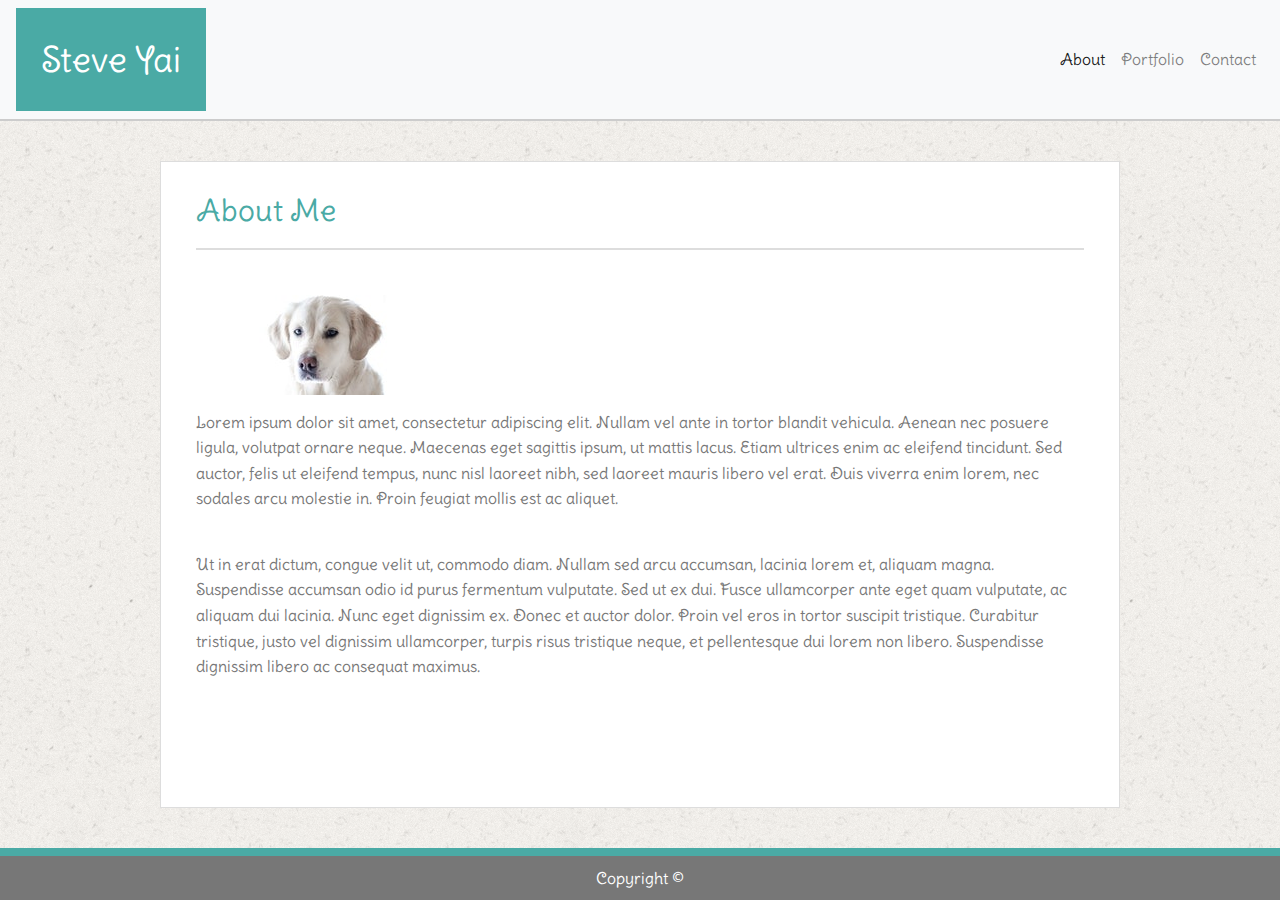
<file: index.html>
<!DOCTYPE html>
<html lang="en-us">
	<head>
		<meta charset="UTF-8">
		<meta name="viewport" content="width=device-width, initial-scale=1, shrink-to-fit=no">

		<title>Bootstrap Portfolio</title>

		<link rel="stylesheet" href="https://stackpath.bootstrapcdn.com/bootstrap/4.3.1/css/bootstrap.min.css" integrity="sha384-ggOyR0iXCbMQv3Xipma34MD+dH/1fQ784/j6cY/iJTQUOhcWr7x9JvoRxT2MZw1T" crossorigin="anonymous">		
		<link rel="stylesheet" type="text/css" href="https://meyerweb.com/eric/tools/css/reset/reset.css">
 		<link rel="stylesheet" type="text/css" href="assets/css/style.css">
		<link href="https://fonts.googleapis.com/css?family=Delius+Swash+Caps&display=swap" rel="stylesheet">
	</head>

	<body>
		<div class="main">
			<header id="mainHeader">
				<nav class="navbar navbar-expand-lg navbar-light bg-light">
					<a class="navbar-brand" href="#" id="myName">Steve Yai</a>
		  			<button class="navbar-toggler" type="button" data-toggle="collapse" data-target="#navbarNavAltMarkup" aria-controls="navbarNavAltMarkup" aria-expanded="false" aria-label="Toggle navigation">
		  				<span class="navbar-toggler-icon"></span>
		  			</button>
		  			
		  			<div class="collapse navbar-collapse" id="navbarNavAltMarkup">
		    			<div class="navbar-nav">
		    				<a class="nav-item nav-link active" href="index.html">About <span class="sr-only">(current)</span></a>
			    			<a class="nav-item nav-link" href="portfolio.html">Portfolio</a>
			      			<a class="nav-item nav-link" href="contact.html">Contact</a>
					</div>	
			</header>
		</div>

		<section id="content">
			<div class="container">
				<div class="row">
					<div class="col-4 col-sm-6 col-md-6 col-lg-12">
					<h2>
						About Me 
					</h2>
	
					<img src="assets/images/adorable-animal-breed-159541.jpg">
					<p>
						Lorem ipsum dolor sit amet, consectetur adipiscing elit. Nullam vel ante in tortor blandit vehicula. Aenean nec posuere ligula, volutpat ornare neque. Maecenas eget sagittis ipsum, ut mattis lacus. Etiam ultrices enim ac eleifend tincidunt. Sed auctor, felis ut eleifend tempus, nunc nisl laoreet nibh, sed laoreet mauris libero vel erat. Duis viverra enim lorem, nec sodales arcu molestie in. Proin feugiat mollis est ac aliquet.
					</p>
					<br>
					<p>
						Ut in erat dictum, congue velit ut, commodo diam. Nullam sed arcu accumsan, lacinia lorem et, aliquam magna. Suspendisse accumsan odio id purus fermentum vulputate. Sed ut ex dui. Fusce ullamcorper ante eget quam vulputate, ac aliquam dui lacinia. Nunc eget dignissim ex. Donec et auctor dolor. Proin vel eros in tortor suscipit tristique. Curabitur tristique, justo vel dignissim ullamcorper, turpis risus tristique neque, et pellentesque dui lorem non libero. Suspendisse dignissim libero ac consequat maximus.
					</p>
				</div>
			</div>
		</section>

		<footer>
			Copyright &copy;
		</footer>

		 <script src="https://code.jquery.com/jquery-3.3.1.slim.min.js" integrity="sha384-q8i/X+965DzO0rT7abK41JStQIAqVgRVzpbzo5smXKp4YfRvH+8abtTE1Pi6jizo" crossorigin="anonymous"></script>
    	<script src="https://cdnjs.cloudflare.com/ajax/libs/popper.js/1.14.3/umd/popper.min.js" integrity="sha384-ZMP7rVo3mIykV+2+9J3UJ46jBk0WLaUAdn689aCwoqbBJiSnjAK/l8WvCWPIPm49" crossorigin="anonymous"></script>
    	<script src="https://stackpath.bootstrapcdn.com/bootstrap/4.1.3/js/bootstrap.min.js" integrity="sha384-ChfqqxuZUCnJSK3+MXmPNIyE6ZbWh2IMqE241rYiqJxyMiZ6OW/JmZQ5stwEULTy" crossorigin="anonymous"></script>
	</body>
</html>
</file>
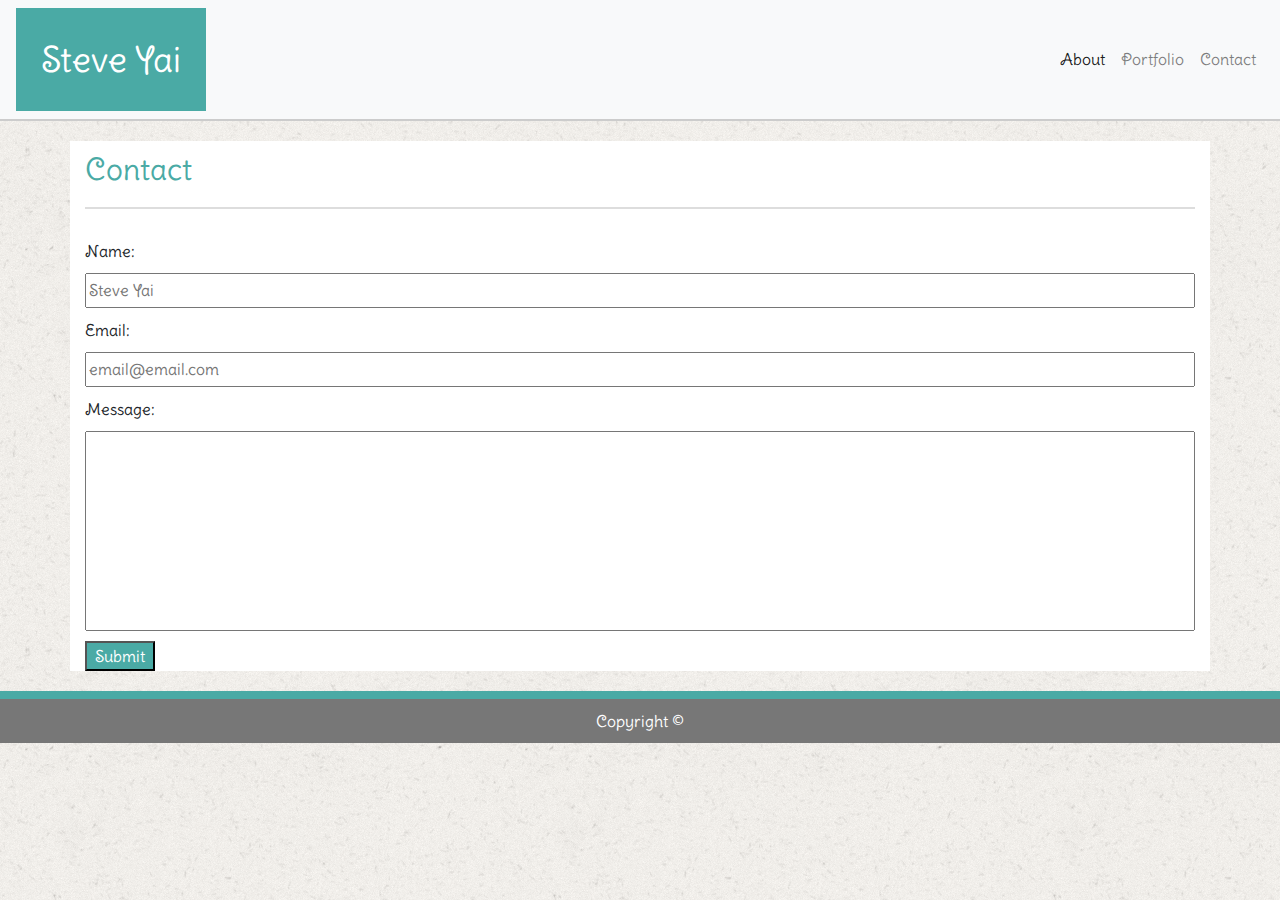
<file: contact.html>
<!DOCTYPE html>
<html lang="en-us">
	<head>
		<meta charset="UTF-8">
		<meta name="viewport" content="width=device-width, initial-scale=1, shrink-to-fit=no">

		<title>Bootstrap Portfolio</title>
		
		<link rel="stylesheet" href="https://stackpath.bootstrapcdn.com/bootstrap/4.3.1/css/bootstrap.min.css" integrity="sha384-ggOyR0iXCbMQv3Xipma34MD+dH/1fQ784/j6cY/iJTQUOhcWr7x9JvoRxT2MZw1T" crossorigin="anonymous">		
		<link rel="stylesheet" type="text/css" href="https://meyerweb.com/eric/tools/css/reset/reset.css">
		<link rel="stylesheet" type="text/css" href="assets/css/style.css">
		<link href="https://fonts.googleapis.com/css?family=Delius+Swash+Caps&display=swap" rel="stylesheet">
	</head>
	
	<body>
		<div class="main">
			<header id="mainHeader">
				<nav class="navbar navbar-expand-lg navbar-light bg-light">
					<a class="navbar-brand" href="#" id="myName">Steve Yai</a>
		  			<button class="navbar-toggler" type="button" data-toggle="collapse" data-target="#navbarNavAltMarkup" aria-controls="navbarNavAltMarkup" aria-expanded="false" aria-label="Toggle navigation">
		  				<span class="navbar-toggler-icon"></span>
		  			</button>

		  			<div class="collapse navbar-collapse" id="navbarNavAltMarkup">
		    			<div class="navbar-nav">
		    				<a class="nav-item nav-link active" href="index.html">About <span class="sr-only">(current)</span></a>
			    			<a class="nav-item nav-link" href="portfolio.html">Portfolio</a>
			      			<a class="nav-item nav-link" href="contact.html">Contact</a>
						</div>	
					</div>	
			</header>
		</div>

		<section class="container" id="mainContact">
			<div class="row" id="contact">
				<div class="col-4 col-sm-6 col-md-6 col-lg-12">
					<h2>
						Contact
					</h2>

					<form class="inputText">
						<label>Name:<br></label><input id="nameText" type="text" placeholder="Steve Yai"/>
						<label>Email:<br></label><input id="emailText" type="text" placeholder="email@email.com"/>
						<label>Message:<br></label><input id="messageText" type="text" />
					</form>
					 <input id="submit" type="submit" value="Submit">
				</div>
			</div>
		</section>

		<footer>
			Copyright &copy;
		</footer>

		<script src="https://code.jquery.com/jquery-3.3.1.slim.min.js" integrity="sha384-q8i/X+965DzO0rT7abK41JStQIAqVgRVzpbzo5smXKp4YfRvH+8abtTE1Pi6jizo" crossorigin="anonymous"></script>
    	<script src="https://cdnjs.cloudflare.com/ajax/libs/popper.js/1.14.3/umd/popper.min.js" integrity="sha384-ZMP7rVo3mIykV+2+9J3UJ46jBk0WLaUAdn689aCwoqbBJiSnjAK/l8WvCWPIPm49" crossorigin="anonymous"></script>
    	<script src="https://stackpath.bootstrapcdn.com/bootstrap/4.1.3/js/bootstrap.min.js" integrity="sha384-ChfqqxuZUCnJSK3+MXmPNIyE6ZbWh2IMqE241rYiqJxyMiZ6OW/JmZQ5stwEULTy" crossorigin="anonymous"></script>
	</body>	
</html>
</file>
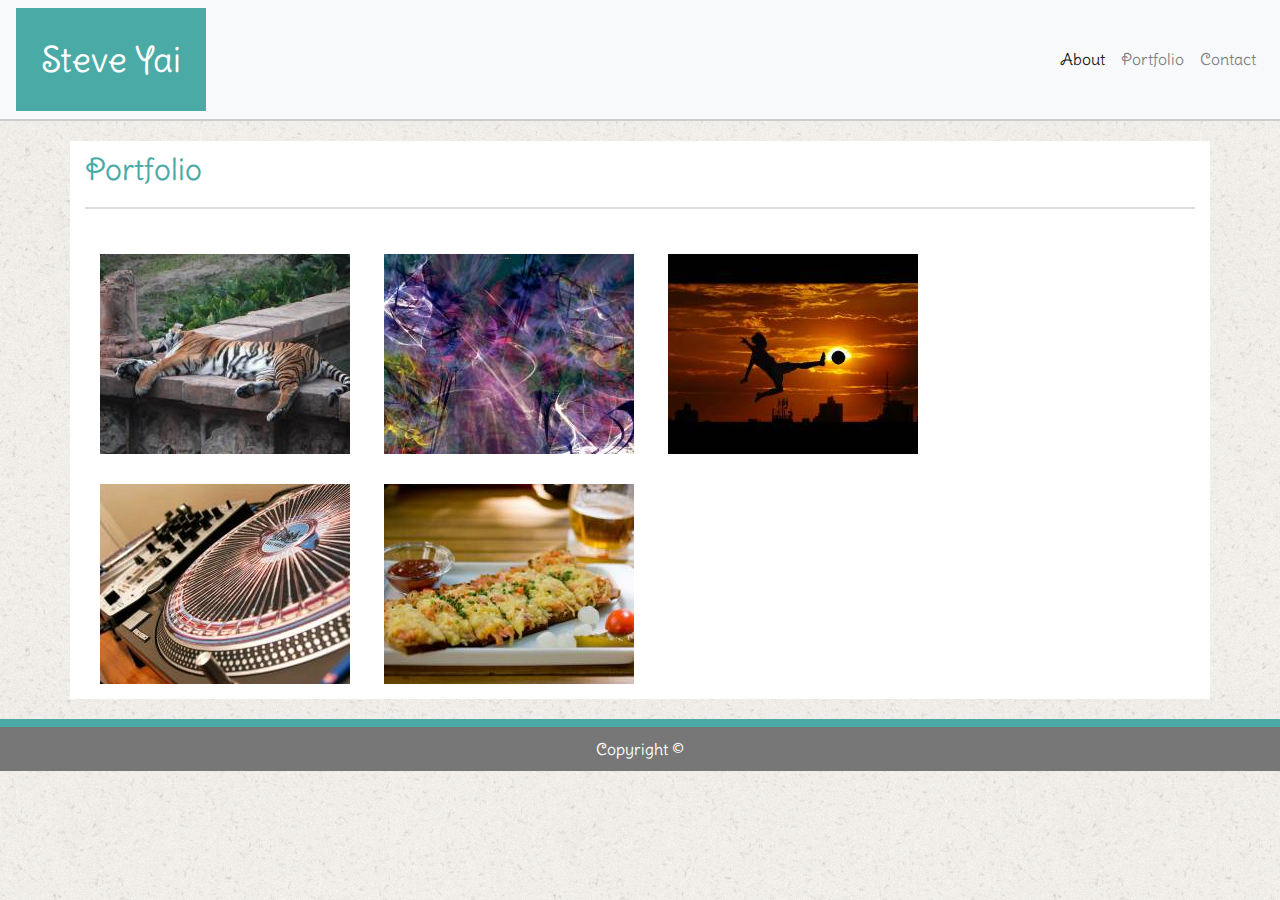
<file: portfolio.html>
<!DOCTYPE html>
<html lang="en-us">
	<head>
		<meta charset="UTF-8">
		<meta name="viewport" content="width=device-width, initial-scale=1, shrink-to-fit=no">

		<title>Bootstrap Portfolio</title>

		<link rel="stylesheet" href="https://stackpath.bootstrapcdn.com/bootstrap/4.3.1/css/bootstrap.min.css" integrity="sha384-ggOyR0iXCbMQv3Xipma34MD+dH/1fQ784/j6cY/iJTQUOhcWr7x9JvoRxT2MZw1T" crossorigin="anonymous">		
		<link rel="stylesheet" type="text/css" href="https://meyerweb.com/eric/tools/css/reset/reset.css">
		<link rel="stylesheet" type="text/css" href="assets/css/style.css">
		<link href="https://fonts.googleapis.com/css?family=Delius+Swash+Caps&display=swap" rel="stylesheet">
	</head>
	
	<body>
		<div class="main">
			<header id="mainHeader">
				<nav class="navbar navbar-expand-lg navbar-light bg-light">
					<a class="navbar-brand" href="#" id="myName">Steve Yai</a>
		  			<button class="navbar-toggler" type="button" data-toggle="collapse" data-target="#navbarNavAltMarkup" aria-controls="navbarNavAltMarkup" aria-expanded="false" aria-label="Toggle navigation">
		  				<span class="navbar-toggler-icon"></span>
		  			</button>

		  			<div class="collapse navbar-collapse" id="navbarNavAltMarkup">
		    			<div class="navbar-nav">
		    				<a class="nav-item nav-link active" href="index.html">About <span class="sr-only">(current)</span></a>
			    			<a class="nav-item nav-link" href="portfolio.html">Portfolio</a>
			      			<a class="nav-item nav-link" href="contact.html">Contact</a>
						</div>	
					</div>	
			</header>
		</div>

		<section class="container" id="photoSection">
			<div class="row" id="photos">
				<div class="col-4 col-sm-6 col-md-6 col-lg-12">
					<h2>
						Portfolio
					</h2>

					<div class="images">
						<img src="assets/images/tiger.jpg" alt="tiger">
						<img src="assets/images/abstract.jpg" alt="space">
						<img src="assets/images/soccer.jpg" alt="soccer">
						<img src="assets/images/dj.jpg" alt="DJ">
						<img src="assets/images/food.jpg" alt="food">
					</div>
				</div>
			</div>
		</section>

		<footer>
			Copyright &copy;
		</footer>

		<script src="https://code.jquery.com/jquery-3.3.1.slim.min.js" integrity="sha384-q8i/X+965DzO0rT7abK41JStQIAqVgRVzpbzo5smXKp4YfRvH+8abtTE1Pi6jizo" crossorigin="anonymous"></script>
    	<script src="https://cdnjs.cloudflare.com/ajax/libs/popper.js/1.14.3/umd/popper.min.js" integrity="sha384-ZMP7rVo3mIykV+2+9J3UJ46jBk0WLaUAdn689aCwoqbBJiSnjAK/l8WvCWPIPm49" crossorigin="anonymous"></script>
    	<script src="https://stackpath.bootstrapcdn.com/bootstrap/4.1.3/js/bootstrap.min.js" integrity="sha384-ChfqqxuZUCnJSK3+MXmPNIyE6ZbWh2IMqE241rYiqJxyMiZ6OW/JmZQ5stwEULTy" crossorigin="anonymous"></script>	
	</body>	
</html>
</file>
<file: assets/css/style.css>
* {
	box-sizing: border-box;
}

html, body {
	height: 100%;
	font-family: 'Delius Swash Caps', cursive;
}
body {
	background-image: url("../images/ricepaper.png");
	background-position: center;
	display: flex;
	flex-direction: column;
}

/*Header CSS */

a:link {
	text-decoration: none;
}

.about, .portfolio, .contacts {
	padding: 0 20px;
	color: #777777;
}

.about, .portfolio {
	border-right: 1px solid #cccccc;
}

.main {
	width: 100%;
	border-bottom: 2px solid #cccccc;
	background-color: #ffffff;	
}

.mainHeader {
	border-color: #cccccc;
	width: 960px;
	margin: 0 auto;
}

.header {
	display: flex;
	justify-content: space-between;
}

#myName {
	background-color: #4aaaa5;
	color: #ffffff;
	font-size: 35px;
	padding: 25px;
}

.links {
	display: flex;
	justify-content: space-between;
	align-items: center;
}

/*Index CSS*/

#content {
	width: 960px;
	margin: 40px auto;
	padding: 20px;
	flex: 1 0 auto;
	background-color: #ffffff;
	border: 1px solid #dddddd;
}


.text {
	margin-top: 25px;
	display: flex;
	flex-wrap: wrap;	
	justify-content: flex-start;
	float: left;	
}


/*Contact CSS */

#mainContact {
	background-color: #ffffff;
	margin: 20px auto;
}

.contact {
	width: 960px;
	margin: 40px auto;
	padding: 20px;
	display: flex;
	flex-direction: column;
	border: 1px solid #dddddd;
	background-color: #ffffff;
}

label {
	margin-bottom: 10px;
}

.inputText {
	display: flex;
	align-items: flex-start;	
	flex-direction: column;
}

#messageText {
	height: 200px;
}

input {
	width: 100%;
}

h2 {
	color: #4aaaa5;
	font-size: 30px;
	padding: 10px 0px 20px 0px;
	border-bottom: 2px solid #dddddd;
	margin-bottom: 30px;
}

img {
	margin: 15px;
}

p {
	line-height: 1.6;
	color: #777777;
}

#nameText, #emailText {
	height: 35px;
	margin-bottom: 10px;
}

#submit {
	margin-top: 10px;
	height: 30px;
	width: 70px;
	color: #ffffff;
	background-color: #4aaaa5;
}

.navbar-nav {
	margin-left: auto;
}
/*Portofolio CSS */

#photoSection {
	background-color: #ffffff;
	margin: 20px auto;

}

.photos {
	width: 960px;
	margin: 40px auto;
	padding: 20px;
	display: flex;
	flex-direction: column;
	border: 1px solid #dddddd;
	background-color: #ffffff;
}

/* Footer CSS */

footer {
	flex-shrink: 0;
	border-top: 8px solid #4aaaa5;
	display: flex;
	justify-content: center;
	padding: 10px;
	color: #ffffff;
	background-color: #777777;

}
</file>
